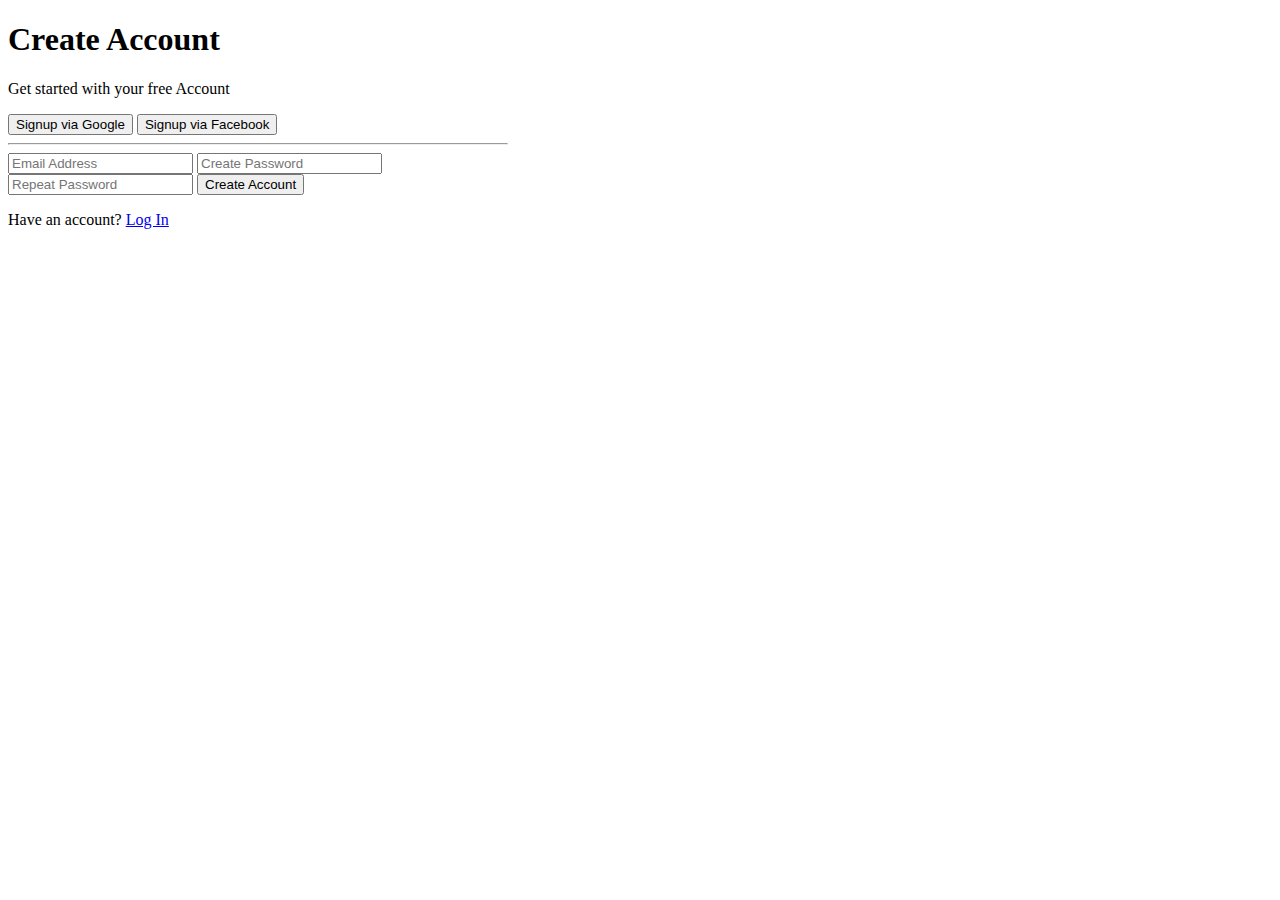
<file: Form/create.html>
<!DOCTYPE html>
<html lang="en">
<head>
    <meta charset="UTF-8">
    <meta name="viewport" content="width=device-width, initial-scale=1.0">
    <title>Create Account</title>
    <style>

        .om-form-container{
            max-width: 500px !important;
        }

    </style>
    <link href="https://cdn.jsdelivr.net/npm/bootstrap@5.2.3/dist/css/bootstrap.min.css" rel="stylesheet" integrity="sha384-rbsA2VBKQhggwzxH7pPCaAqO46MgnOM80zW1RWuH61DGLwZJEdK2Kadq2F9CUG65" crossorigin="anonymous">
    <script src="https://cdn.jsdelivr.net/npm/bootstrap@5.2.3/dist/js/bootstrap.bundle.min.js" integrity="sha384-kenU1KFdBIe4zVF0s0G1M5b4hcpxyD9F7jL+jjXkk+Q2h455rYXK/7HAuoJl+0I4" crossorigin="anonymous"></script>
</head>
<body>
    <div class="card container form-container mt-5 m-auto  om-form-container">
        <div class="container">

            <form action="">
                <h1 class="text-center f-5 mt-3">Create Account</h1>
                <p class="text-center">Get started with your free Account</p>
                <button class="btn btn-primary w-100 m-2" > Signup via Google</button>
                <button class="btn btn-primary w-100 m-2 btn-dark">Signup via Facebook</button>
                <hr>
                <input type="email"  name="email" id="email" class="w-100 m-2 form-control" placeholder="Email Address">
                <input type="password" name="password1" id="password1" class="w-100 m-2 form-control" placeholder="Create Password">
                <input type="password" name="password2" id="password2" class="w-100 m-2 form-control" placeholder="Repeat Password">

                <button type="button" class="w-100 btn btn-primary m-2">Create Account</button>

                <p class="text-center">Have an account? 
                    <a class="text-decoration-none" href="login.html">Log In</a>
                </p>


            </form>

        </div>
    </div>
    
</body>
</html>
</file>
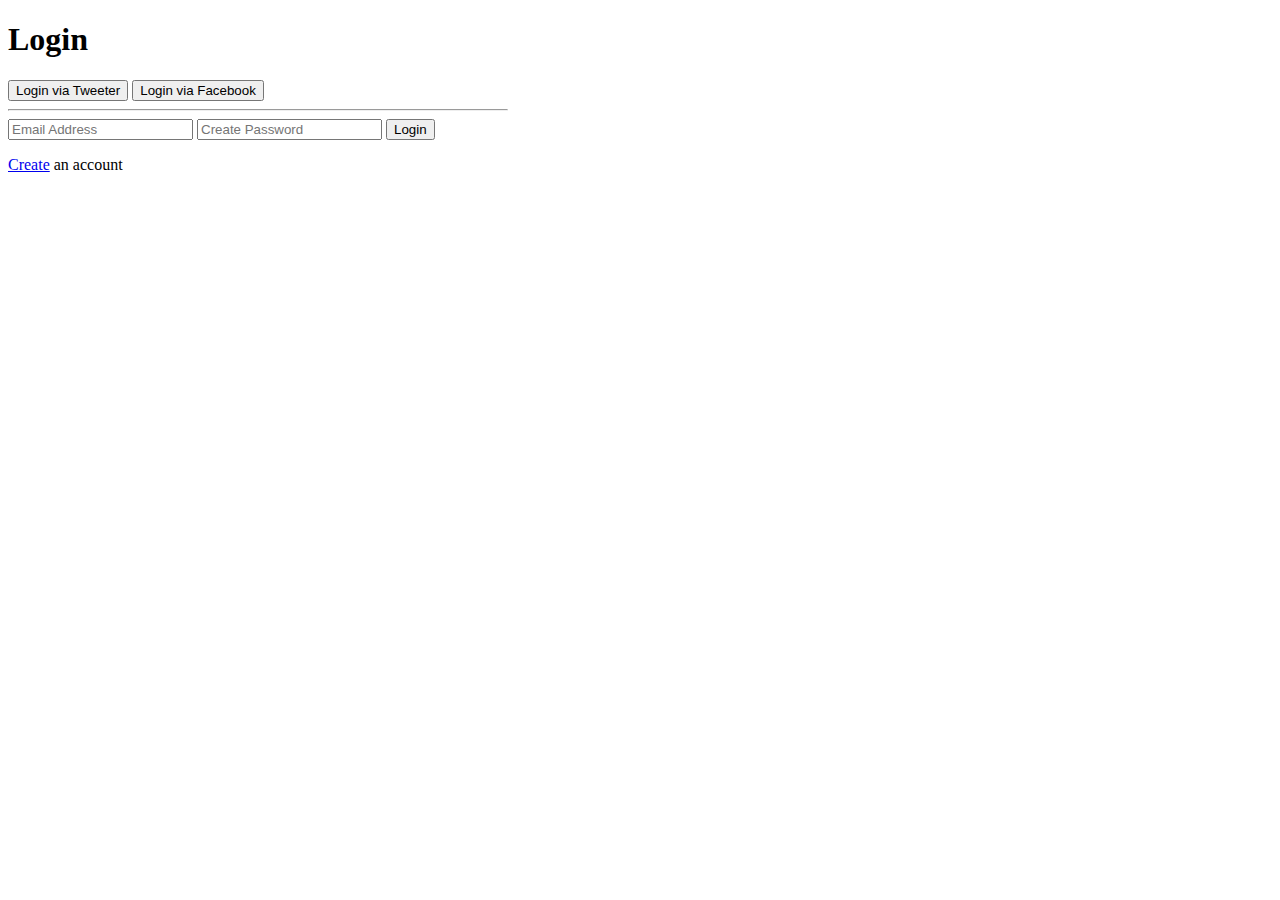
<file: Form/login.html>
<!DOCTYPE html>
<html lang="en">
<head>
    <meta charset="UTF-8">
    <meta name="viewport" content="width=device-width, initial-scale=1.0">
    <title>Create Account</title>
    <style>

        .om-form-container{
            max-width: 500px !important;
        }

    </style>
    <link href="https://cdn.jsdelivr.net/npm/bootstrap@5.2.3/dist/css/bootstrap.min.css" rel="stylesheet" integrity="sha384-rbsA2VBKQhggwzxH7pPCaAqO46MgnOM80zW1RWuH61DGLwZJEdK2Kadq2F9CUG65" crossorigin="anonymous">
    <script src="https://cdn.jsdelivr.net/npm/bootstrap@5.2.3/dist/js/bootstrap.bundle.min.js" integrity="sha384-kenU1KFdBIe4zVF0s0G1M5b4hcpxyD9F7jL+jjXkk+Q2h455rYXK/7HAuoJl+0I4" crossorigin="anonymous"></script>
</head>
<body>
    <div class="card container form-container mt-5 m-auto  om-form-container">
        <div class="container">

            <form action="">
                <h1 class="text-center f-5 mt-3">Login</h1>
                <button class="btn btn-primary w-100 m-2">Login via Tweeter</button>
                <button class="btn btn-primary w-100 m-2 btn-dark">Login via Facebook</button>
                <hr>
                <input type="email" name="email" id="email" class="w-100 m-2 form-control" placeholder="Email Address">
                <input type="password" pattern="A-Za-b" name="password1" id="password1" class="w-100 m-2 form-control" placeholder="Create Password">

                <button type="button" class="w-100 btn btn-primary m-2">Login</button>

                <p class="text-center">
                    <a class="text-decoration-none" href="create.html">Create</a> an account
                </p>


            </form>

        </div>
    </div>
    
</body>
</html>
</file>
